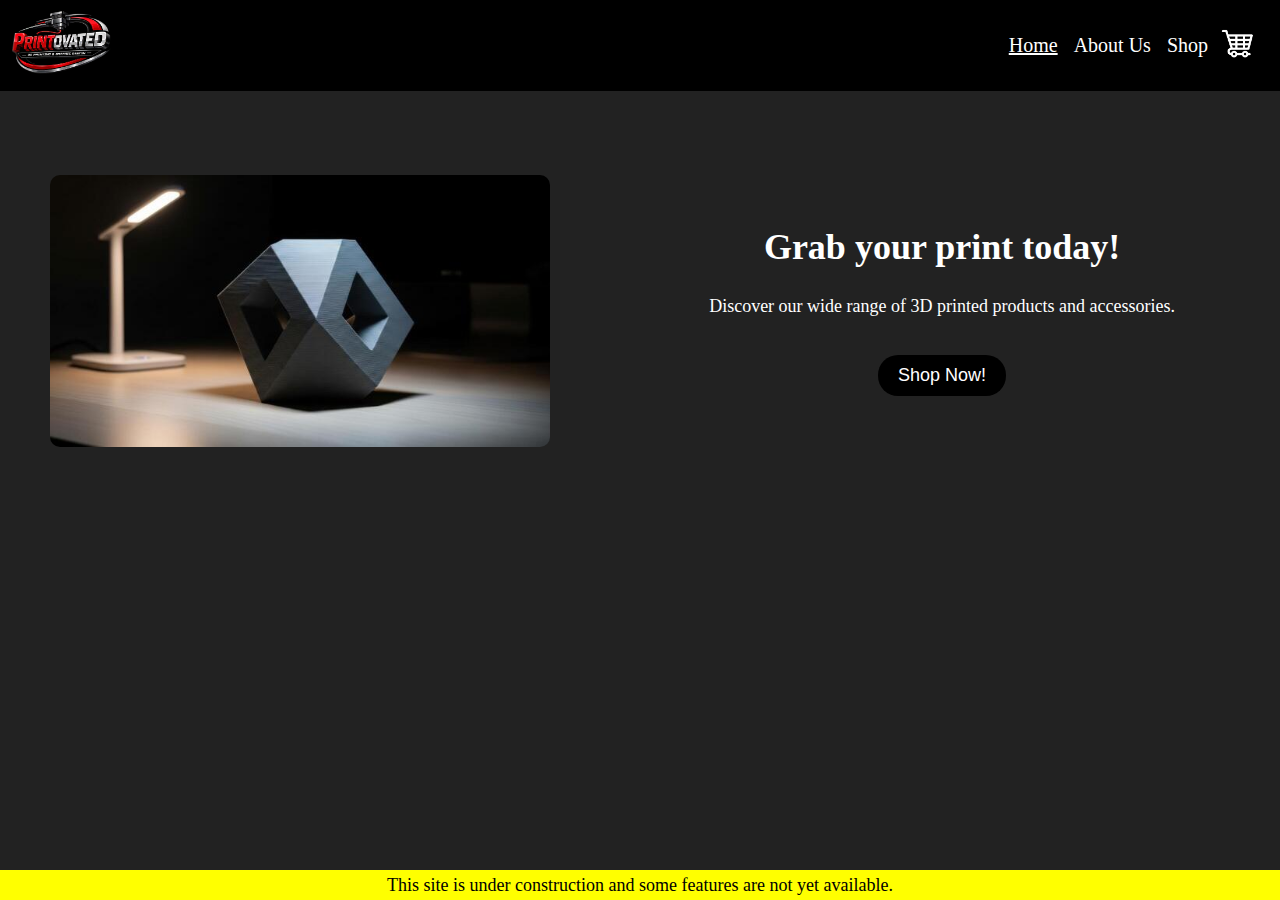
<file: index.html>
<!DOCTYPE html>
<html lang="en">
<head>
    <meta charset="UTF-8">
    <meta name="viewport" content="width=device-width, initial-scale=1.0">
    <title>Printovated | Home</title>
    <link rel="stylesheet" href="style.css">
    <link rel="shortcut icon" href="pictures/logo.png" type="image/x-icon">
</head>
<body>
    <!-- Start Navigation Bar -->
    <nav>
        <a href="index.html"><img src="pictures/logo.png" alt="Navigation Logo" class="nav-logo"></a>
        <div class="nav-right">
            <ul class="nav-ul">
                <li class="nav-li"><a class="current-page" href="index.html">Home</a></li>
                <li class="nav-li"><a class="nav-link" href="about-us/index.html">About Us</a></li>
                <li class="nav-li"><a class="nav-link" href="shop.html">Shop</a></li>
            </ul>
            <a href="cart.html"><img src="pictures/cart.png" alt="cart" class="nav-cart"></a>
        </div>
    <!-- Start Popout -->
        <div class="popout" id="popout">
            <a href="cart.html"><img src="pictures/cart.png" alt="cart" class="popout-cart"></a>
            <ul class="popout-ul">
                <li class="popout-li"><a class="current-page" href="index.html">Home</a></li>
                <li class="popout-li"><a class="nav-link" href="about-us/index.html">About Us</a></li>
                <li class="popout-li"><a class="nav-link" href="shop.html">Shop</a></li>
            </ul>
        </div>
        <div class="ham-menu" id="ham-menu">
            <div class="ham-top"></div>
            <div class="ham-middle"></div>
            <div class="ham-bottom"></div>
        </div>
    <!-- End Popout -->
    </nav>
    <!-- End Navigation Bar -->
    <!-- Start Header -->
    <header class="home-header">
        <img src="pictures/3D-Printed-Object-On-Desk.jpeg" alt="3D Printed Object On Desk" class="home-header-image">
        <div class="home-header-right">
            <h1 class="home-header-title">Grab your print today!</h1>
            <p class="home-header-paragraph">Discover our wide range of 3D printed products and accessories.</p>
            <a href="shop.html"><button class="home-header-button">Shop Now!</button></a>
        </div>
    </header>
    <!-- End Header -->
    <!-- Start Footer -->
     <div class="Under-Construction">
        <p>This site is under construction and some features are not yet available.</p>
     </div>
    <!-- End Footer -->
    <script src="index.js"></script>
</body>
</html>
</file>
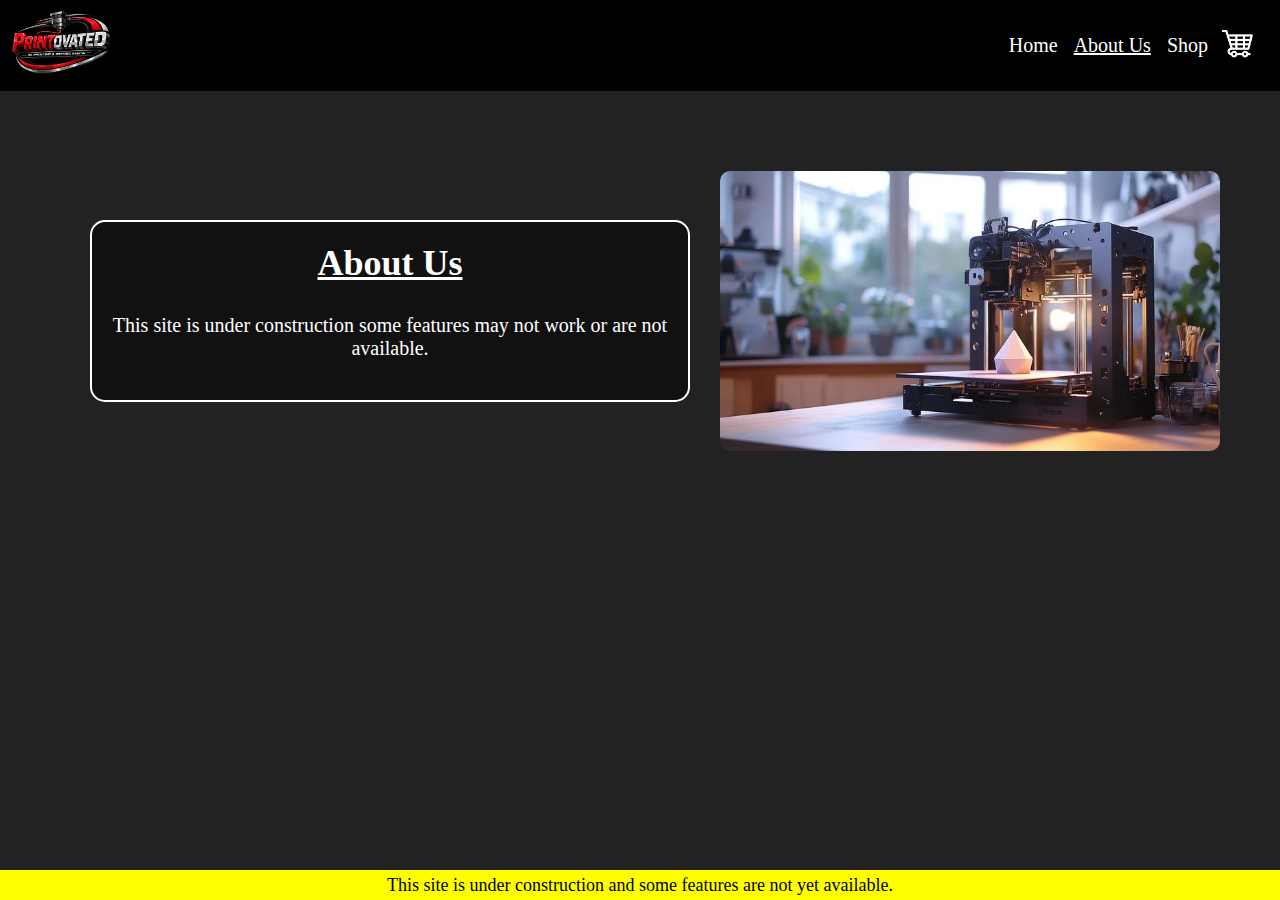
<file: about-us/index.html>
<!DOCTYPE html>
<html lang="en">
<head>
    <meta charset="UTF-8">
    <meta name="viewport" content="width=device-width, initial-scale=1.0">
    <title>Printovated | About Us</title>
    <link rel="stylesheet" href="../style.css">
    <link rel="shortcut icon" href="../pictures/logo.png" type="image/x-icon">
</head>
<body>
    <!-- Start Navigation Bar -->
    <nav>
        <a href="../"><img src="../pictures/logo.png" alt="Navigation Logo" class="nav-logo"></a>
        <div class="nav-right">
            <ul class="nav-ul">
                <li class="nav-li"><a class="nav-link" href="../">Home</a></li>
                <li class="nav-li"><a class="current-page" href="/about-us">About Us</a></li>
                <li class="nav-li"><a class="nav-link" href="../shop">Shop</a></li>
            </ul>
            <a href="../cart"><img src="../pictures/cart.png" alt="cart" class="nav-cart"></a>
        </div>
    <!-- Start Popout -->
        <div class="popout" id="popout">
            <a href="../cart"><img src="../pictures/cart.png" alt="cart" class="popout-cart"></a>
            <ul class="popout-ul">
                <li class="popout-li"><a class="popout-link" href="../">Home</a></li>
                <li class="popout-li"><a class="popout-current-page" href="/about-us">About Us</a></li>
                <li class="popout-li"><a class="popout-link" href="../shop">Shop</a></li>
            </ul>
        </div>
        <div class="ham-menu" id="ham-menu">
            <div class="ham-top"></div>
            <div class="ham-middle"></div>
            <div class="ham-bottom"></div>
        </div>
    <!-- End Popout -->
    </nav>
    <!-- End Navigation Bar -->
    <!-- Start Header -->
     <header class="about-header">
        <div class="about-header-text">
            <h1 class="about-header-title">About Us</h1>
            <p class="about-header-paragraph">This site is under construction some features may not work or are not available.</p>
        </div>
        <img src="../pictures/3D-Printer-In-Cozy-Home.webp" alt="3D Printer In Cozy Home" class="about-header-image">
     </header>
    <!-- End Header -->
    <!-- Start Footer -->
     <div class="Under-Construction">
        <p>This site is under construction and some features are not yet available.</p>
     </div>
    <!-- End Footer -->
    <script src="../index.js"></script>
</body>
</html>
</file>
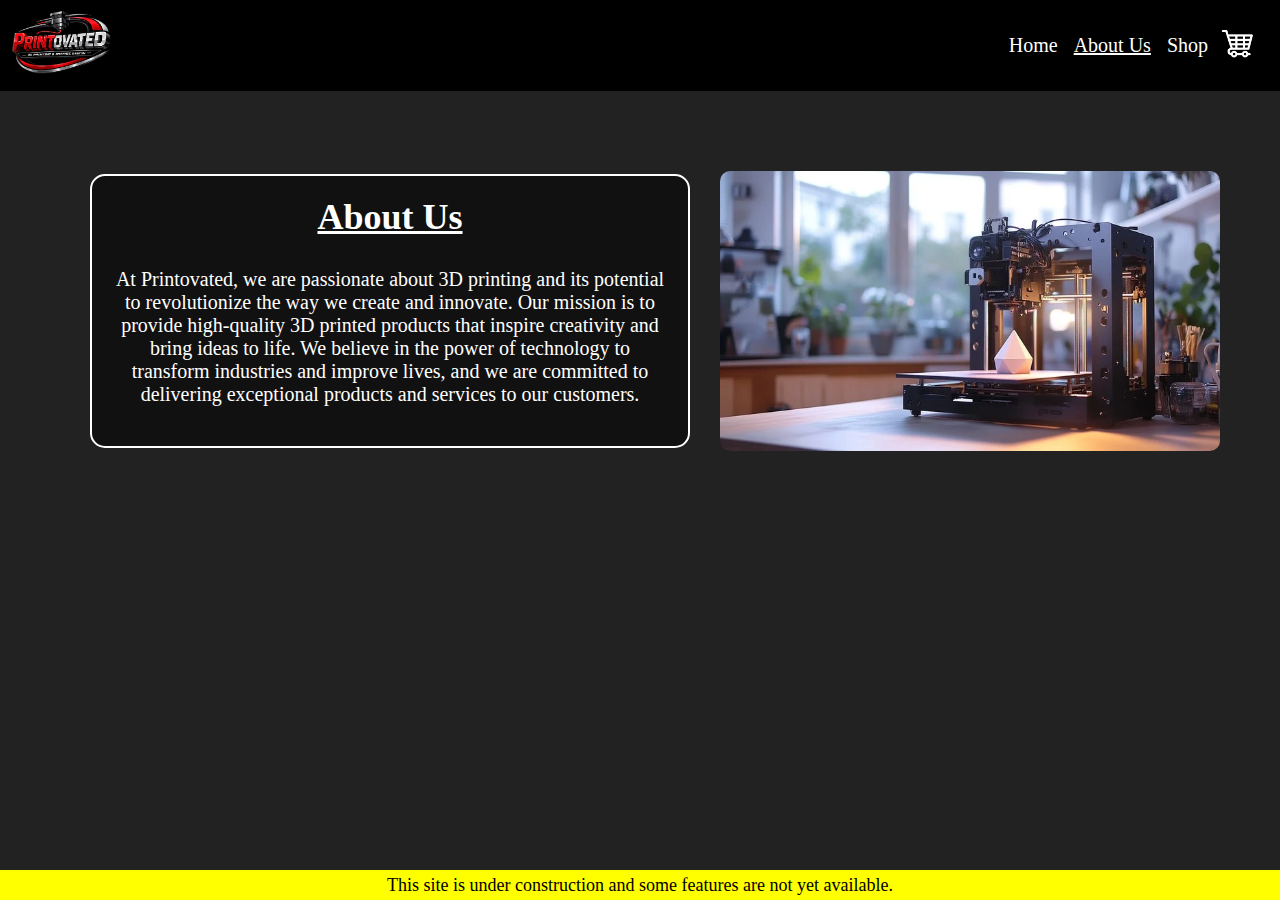
<file: about-us.html>
<!DOCTYPE html>
<html lang="en">
<head>
    <meta charset="UTF-8">
    <meta name="viewport" content="width=device-width, initial-scale=1.0">
    <title>Printovated | About Us</title>
    <link rel="stylesheet" href="style.css">
    <link rel="shortcut icon" href="pictures/logo.png" type="image/x-icon">
</head>
<body>
    <!-- Start Navigation Bar -->
    <nav>
        <a href="index.html"><img src="pictures/logo.png" alt="Navigation Logo" class="nav-logo"></a>
        <div class="nav-right">
            <ul class="nav-ul">
                <li class="nav-li"><a class="nav-link" href="index.html">Home</a></li>
                <li class="nav-li"><a class="current-page" href="about-us.html">About Us</a></li>
                <li class="nav-li"><a class="nav-link" href="shop.html">Shop</a></li>
            </ul>
            <a href="cart.html"><img src="pictures/cart.png" alt="cart" class="nav-cart"></a>
        </div>
    <!-- Start Popout -->
        <div class="popout" id="popout">
            <a href="cart.html"><img src="pictures/cart.png" alt="cart" class="popout-cart"></a>
            <ul class="popout-ul">
                <li class="popout-li"><a class="nav-link" href="index.html">Home</a></li>
                <li class="popout-li"><a class="current-page" href="about-us.html">About Us</a></li>
                <li class="popout-li"><a class="nav-link" href="shop.html">Shop</a></li>
            </ul>
        </div>
        <div class="ham-menu" id="ham-menu">
            <div class="ham-top"></div>
            <div class="ham-middle"></div>
            <div class="ham-bottom"></div>
        </div>
    <!-- End Popout -->
    </nav>
    <!-- End Navigation Bar -->
    <!-- Start Header -->
     <header class="about-header">
        <div class="about-header-text">
            <h1 class="about-header-title">About Us</h1>
            <p class="about-header-paragraph">At Printovated, we are passionate about 3D printing and its potential to revolutionize the way we create and innovate. Our mission is to provide high-quality 3D printed products that inspire creativity and bring ideas to life. We believe in the power of technology to transform industries and improve lives, and we are committed to delivering exceptional products and services to our customers.</p>
        </div>
        <img src="pictures/3D-Printer-In-Cozy-Home.webp" alt="3D Printer In Cozy Home" class="about-header-image">
     </header>
    <!-- End Header -->
    <!-- Start Footer -->
     <div class="Under-Construction">
        <p>This site is under construction and some features are not yet available.</p>
     </div>
    <!-- End Footer -->
    <script src="index.js"></script>
</body>
</html>
</file>
<file: style.css>
body {
    background-color: #222;
    margin: 0;
    padding: 0;
    overflow-x: hidden;
}
/* Start Navigation Bar */
nav {
    background-color: #000;
    padding: 5px;
    display: flex;
    justify-content: space-between;
}
.nav-right {
    display: flex;
    align-items: center;
}
.nav-ul {
    list-style-type: none;
}
.nav-li {
    display: inline-block;
    margin-right: 12px;
}
.nav-link {
    color: #fff;
    text-decoration: none;
    font-size: 20px;
    transition: all 0.3s ease-in-out;
}
.current-page {
    color: #fff;
    text-decoration: underline;
    font-size: 20px;
    transition: all 0.3s ease-in-out;
}
.nav-logo {
    width: 120px;
    height: auto;
    transition: all 0.3s ease-in-out;
}
.nav-cart {
    width: 35px;
    height: auto;
    margin-right: 20px;
    transition: all 0.3s ease-in-out;
}
/* Start Popout Menu */
.popout {
    display: flex;
    flex-direction: column;
    justify-content: flex-start;
    position: fixed;
    width: 300px;
    height: 1920px;
    background-color: #000;
    opacity: 80%;
    top: 0;
    right: -450px;
    z-index: 10;
    transition: all 0.3s ease-in-out;
}
.popout-ul {
    list-style-type: none;
    padding: 90px 30px;
}
.popout-li {
    margin: 20px;
}
.popout-cart {
    width: 45px;
    height: auto;
    margin: 65px 30px 0 50px;
    position: absolute;
    transition: all 0.3s ease-in-out;
}
.popout-link {
    color: #fff;
    text-decoration: none;
    font-size: 25px;
    transition: all 0.3s ease-in-out;
}
.popout-current-page {
    color: #fff;
    text-decoration: underline;
    font-size: 25px;
    transition: all 0.3s ease-in-out;
}
.ham-menu {
    display: none;
    flex-direction: column;
    justify-content: center;
    margin-right: 20px;
    transition: all 0.3s ease-in-out;
    z-index: 10;
}
.ham-menu div {
    width: 30px;
    height: 3px;
    background-color: #fff;
    margin: 2px 0;
    transition: all 0.3s ease;
    border-radius: 20px;
}
@media (max-width: 768px) {
    .nav-logo {
        width: 120px;
        height: auto;
    }
    .nav-cart {
        margin-right: 10px;
    }
    .ham-menu {
        display: flex;
    }
    .nav-right {
        display: none;
    }
}
.popout.active {
    right: 0;
}
.ham-menu.active {
    position: fixed;
    top: 35px;
    right: 5px;
}
.ham-menu.active div:nth-child(1) {
    transform: rotate(45deg) translate(5px, 5px);
}
.ham-menu.active div:nth-child(2) {
    opacity: 0;
}
.ham-menu.active div:nth-child(3) {
    transform: rotate(-45deg) translate(5px, -5px);
}
.popout-cart:hover,
.ham-menu:hover {
    transform: scale(1.1);
    cursor: pointer;
}
/* End Popout Menu */
.current-page:hover,
.nav-link:hover {
    color: #fff;
    text-decoration: underline;
    font-size: 22px;
}
.nav-logo:hover,
.nav-cart:hover {
    transform: scale(1.1);
    cursor: pointer;
}
/* End Navigation Bar */
/* Start Home Header */
.home-header {
    height: 400px;
    display: flex;
    justify-content: space-between;
    align-items: center;
    padding: 20px 40px;
    gap: 0 30px;
}
.home-header-image {
    width: 100%;
    height: auto;
    max-width: 500px;
    max-height: 300px;
    border-radius: 10px;
    margin-left: 10px;
}
.home-header-right {
    color: #fff;
    max-width: 500px;
    display: flex;
    flex-direction: column;
    align-items: center;
    margin-right: 65px;
}
.home-header-title {
    font-size: 36px;
    margin: 0 0 10px 0;
}
.home-header-paragraph {
    font-size: 18px;
}
.home-header-button {
    background-color: #000;
    color: #fff;
    border: none;
    padding: 10px 20px;
    font-size: 18px;
    cursor: pointer;
    border-radius: 20px;
    margin-top: 20px;
    transition: all 0.3s ease-in-out;
}
@media (max-width: 768px) {
    .home-header {
        flex-direction: column;
        height: auto;
        padding: 20px;
        text-align: center;
    }
    .home-header-image {
        max-width: 100%;
        max-height: 100%;
        margin: 0 0 20px 0;
    }
    .home-header-right {
        margin: 0;
    }
    .home-header-paragraph {
        margin-top: 0;
    }
    .home-header-button {
        margin-top: 5px;
    }
}
.home-header-button:hover {
    transform: scale(1.1);
}
/* End Home Header */
/* Start About Us Header */
.about-header {
    height: 400px;
    display: flex;
    justify-content: space-between;
    align-items: center;
    padding: 20px 40px;
    gap: 0 30px;
}
.about-header-image {
    width: 100%;
    height: auto;
    max-width: 500px;
    max-height: 300px;
    border-radius: 10px;
    margin-right: 20px;
}
.about-header-text {
    color: #fff;
    max-width: 500px;
    display: flex;
    flex-direction: column;
    align-items: center;
    margin-left: 50px;
    text-align: center;
    border: #fff solid 2px;
    border-radius: 15px;
    background-color: #111;
    padding: 20px;
    max-height: 300px;
    overflow: hidden;
    max-width: 100%;
    height: auto;
}
.about-header-title {
    font-size: 36px;
    margin: 0 0 10px 0;
    text-decoration: underline;
}
.about-header-paragraph {
    font-size: 20px;
}
@media (max-width: 768px) {
    .about-header {
        flex-direction: column-reverse;
        height: auto;
        padding: 20px;
        text-align: center;
    }
    .about-header-image {
        max-width: 100%;
        max-height: 100%;
        margin: 0 0 20px 0;
    }
    .about-header-text {
        margin: 0;
    }
    .about-header-paragraph {
        margin-top: 0;
    }
}
/* End About Us Header */
/* Start Footer */
.Under-Construction {
    background-color: yellow;
    height: 30px;
    color: #000;
    font-size: 18px;
    display: flex;
    justify-content: center;
    align-items: center;
    position: fixed;
    bottom: 0;
    width: 100%;
}
@media (max-width: 768px) {
    .Under-Construction {
        font-size: 14px;
    }
}
</file>
